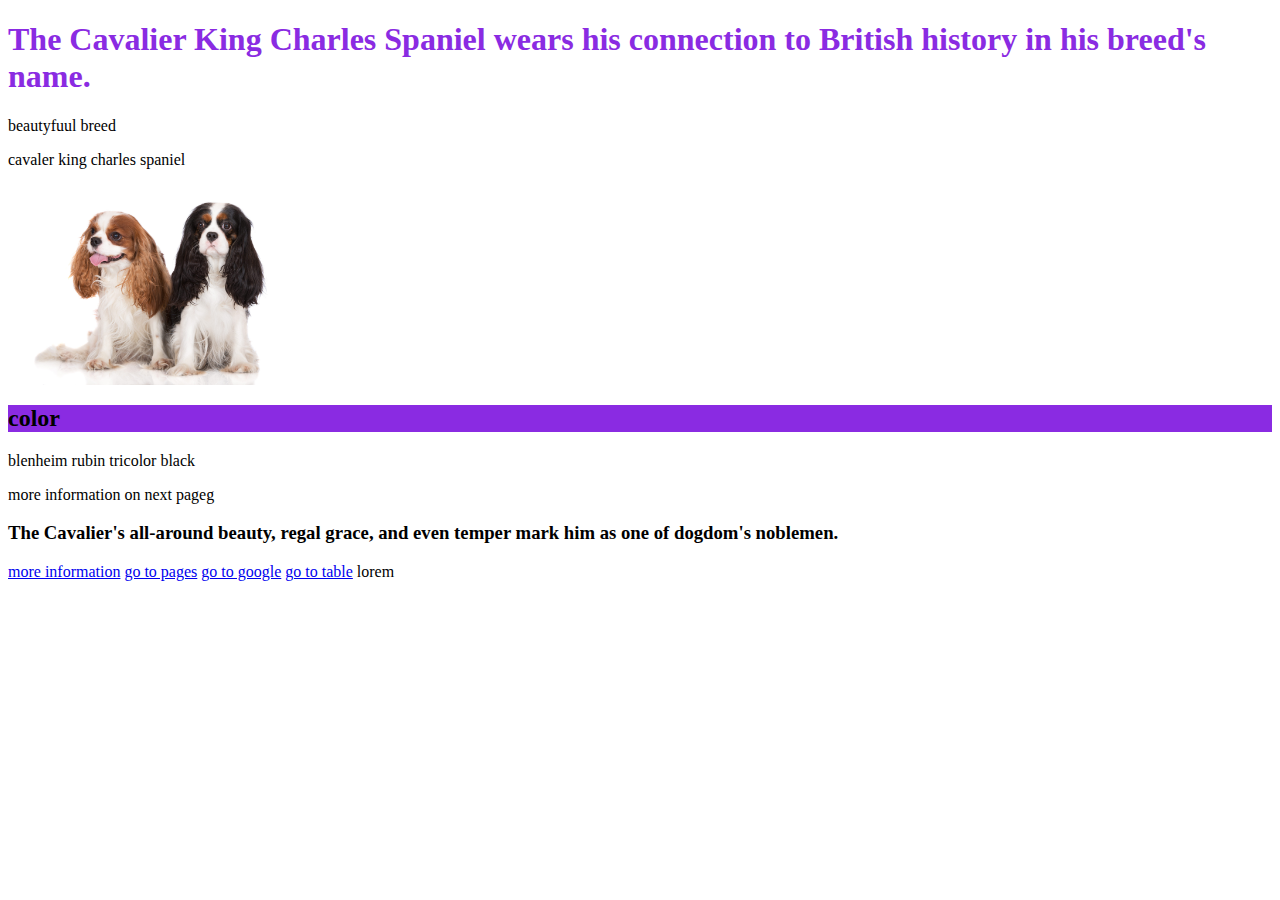
<file: index.html>
<!DOCTYPE html>
<html lang="en">
<head>
    <meta charset="UTF-8">
    <meta name="viewport" content="width=device-width, initial-scale=1.0">
    <title>cavaler king charles spaniel</title>
    <link rel="stylesheet" href="css/styles.css">
    </head>
<body>
    <div>
        <h1 style="color: blueviolet;">The Cavalier King Charles Spaniel wears his connection to British history in his breed's name.</h1>
        <p>beautyfuul breed</p>
        <p>cavaler king charles spaniel</p>
        
    <img src="images/fotolia.jpg" alt="fotolia" width="300" height="200">

        </div>
    <div>
        <h2 style="background-color: blueviolet;">color</h2>
        <span>blenheim</span>
        <span>rubin</span>
        <span>tricolor</span>
        <span>black</span>
        <p>more information on next pageg</p>
    </div>
    
    <div>
        <h3>The Cavalier's all-around beauty, regal grace, and even temper mark him as one of dogdom's noblemen.</h3>
        <a href="pages/more.html">more information</a>
        <a href="pages/page.html">go to pages</a>
        <a href="http://google.com" target="_blank">go to google</a>
        <a href="pages/table.html">go to table</a>

    lorem  
    </div>

</body>
</html>
</file>
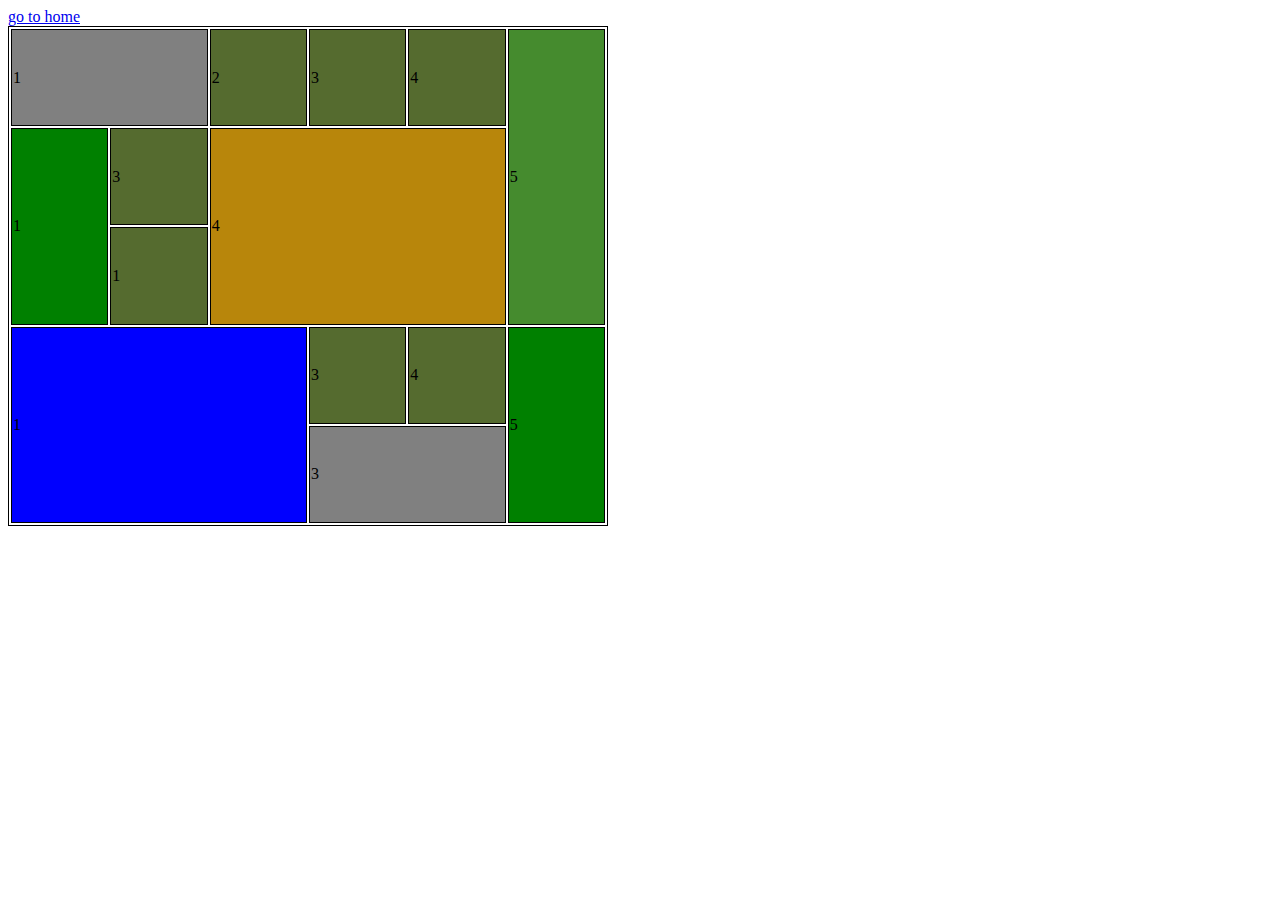
<file: table.html>
<!DOCTYPE html>
<html lang="en">
<head>
    <meta charset="UTF-8">
    <meta name="viewport" content="width=>, initial-scale=1.0">
    <title>table</title>
    <style>
        table, tr, td {
            border-collapse: separate;
            border: 1px solid black;
        }
    </style>
</head>
<body>
    <!--
        <table>
        tr - table row
        th - table head
        td - table data
        col
        colgroup
        tbody
        thead
        tfoot
        caption
    -->
    <table style="width: 600px; height: 500px;" >
    <tbody>
        <tr>
            <td colspan="2" style="background-color: gray;">1</td>
            <td style="background-color: darkolivegreen;">2</td>
            <td style="background-color: darkolivegreen;">3</td>
            <td style="background-color: darkolivegreen;">4</td>
            <td rowspan="3" style="background-color: rgb(69, 139, 46);">5</td>
        </tr>
        <tr>
            <td rowspan="2" style="background-color: green;">1</td>
            <td style="background-color: darkolivegreen;">3</td>
            <td rowspan="2" colspan="3" style="background-color: darkgoldenrod;">4</td>
        </tr>
        <tr>
            <td style="background-color: darkolivegreen;">1</td>
        </tr>
        <tr>
            <td rowspan="2" colspan="3" style="background-color: blue;">1</td>
            <td style="background-color: darkolivegreen;">3</td>
            <td style="background-color: darkolivegreen;">4</td>
            <td rowspan="2" style="background-color: green;">5</td>
        </tr>
        <tr>
            <td colspan="2" style="background-color: gray;">3</td>
        </tr>
        <a href="../index.html">go to home</a> 
    </tbody>
    </table>
</body>
</html>
</file>
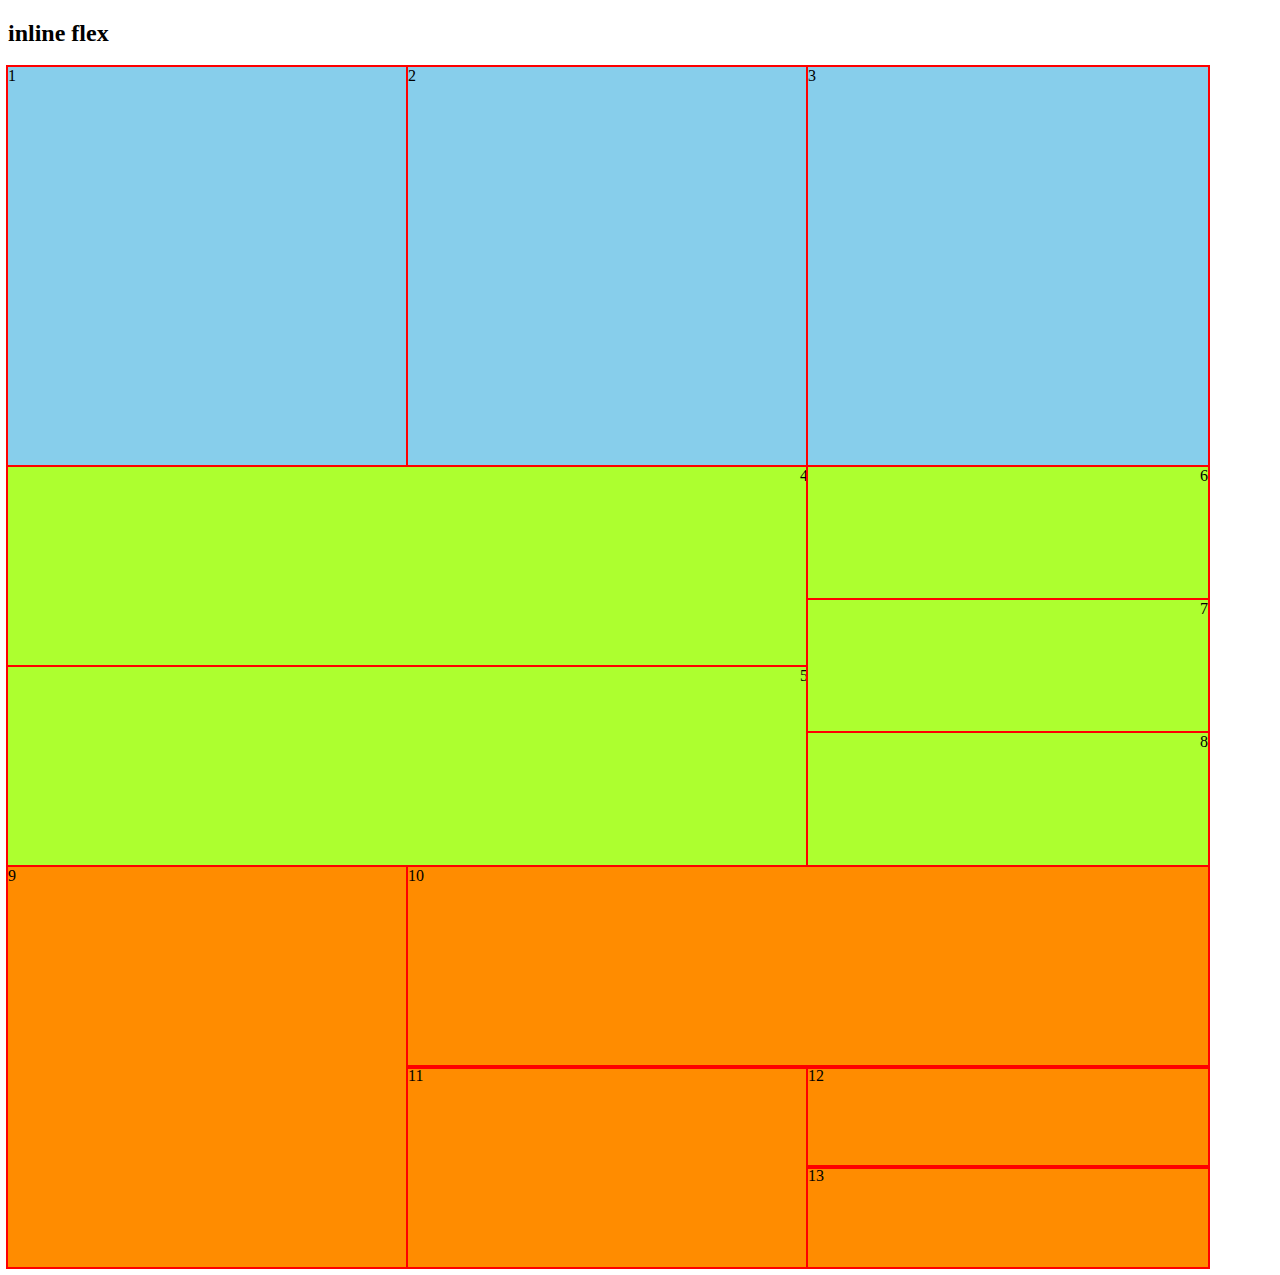
<file: pages/blok.html>
<!DOCTYPE html>
<html lang="en">
<head>
    <meta charset="UTF-8">
    <meta name="viewport" content="width=, initial-scale=1.0">
    <title>blok</title>
    <link rel="stylesheet" href="../css/styles.css">
</head>
<body>
    <h2 class="title-hidden">inline flex</h2>
    <div class="firstconteiner">
        <div>1</div>
        <div>2</div>
        <div>3</div>
    </div>
    <div class="secondconteiner">
        <div>
            <div>4</div>
            <div>5</div>
        </div>
        <div>
            <div>6</div>
            <div>7</div>
            <div>8</div>
        </div>
    </div>
    <div class="thirtconteiner">
            <div class="thirtconteiner9">9</div>
        <div>
            <div class="thirtconteiner10">10</div>
            <div class="thirtconteiner11-one">
                <div class="thirtconteiner11">11</div>
                <div class="thirtconteiner11">
                    <div class="thirtconteiner12">12</div>
                    <div class="thirtconteiner12">13</div>
                </div>
            </div>
        </div>
    </div>
</body>
</html>
</file>
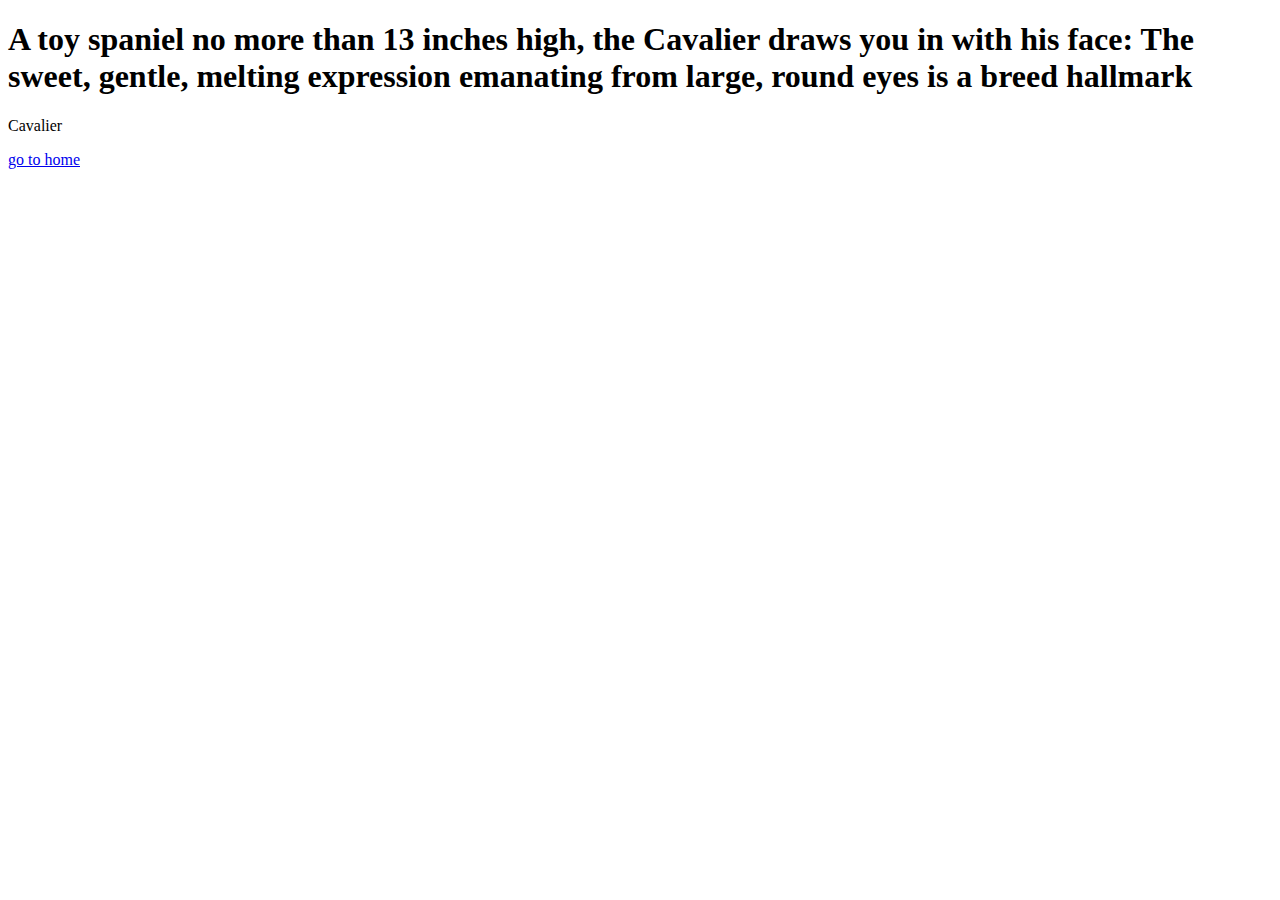
<file: pages/more.html>
<!DOCTYPE html>
<html lang="en">
<head>
    <meta charset="UTF-8">
    <meta name="viewport" content="width=device-width, initial-scale=1.0">
    <title>More information</title>
</head>
<body>
    <h1>A toy spaniel no more than 13 inches high, the Cavalier draws you in with his face: The sweet, gentle, melting expression emanating from large, round eyes is a breed hallmark</h1>
    <p>Cavalier</p>
    <a href="../index.html">go to home</a>
</body>
</html>
</file>
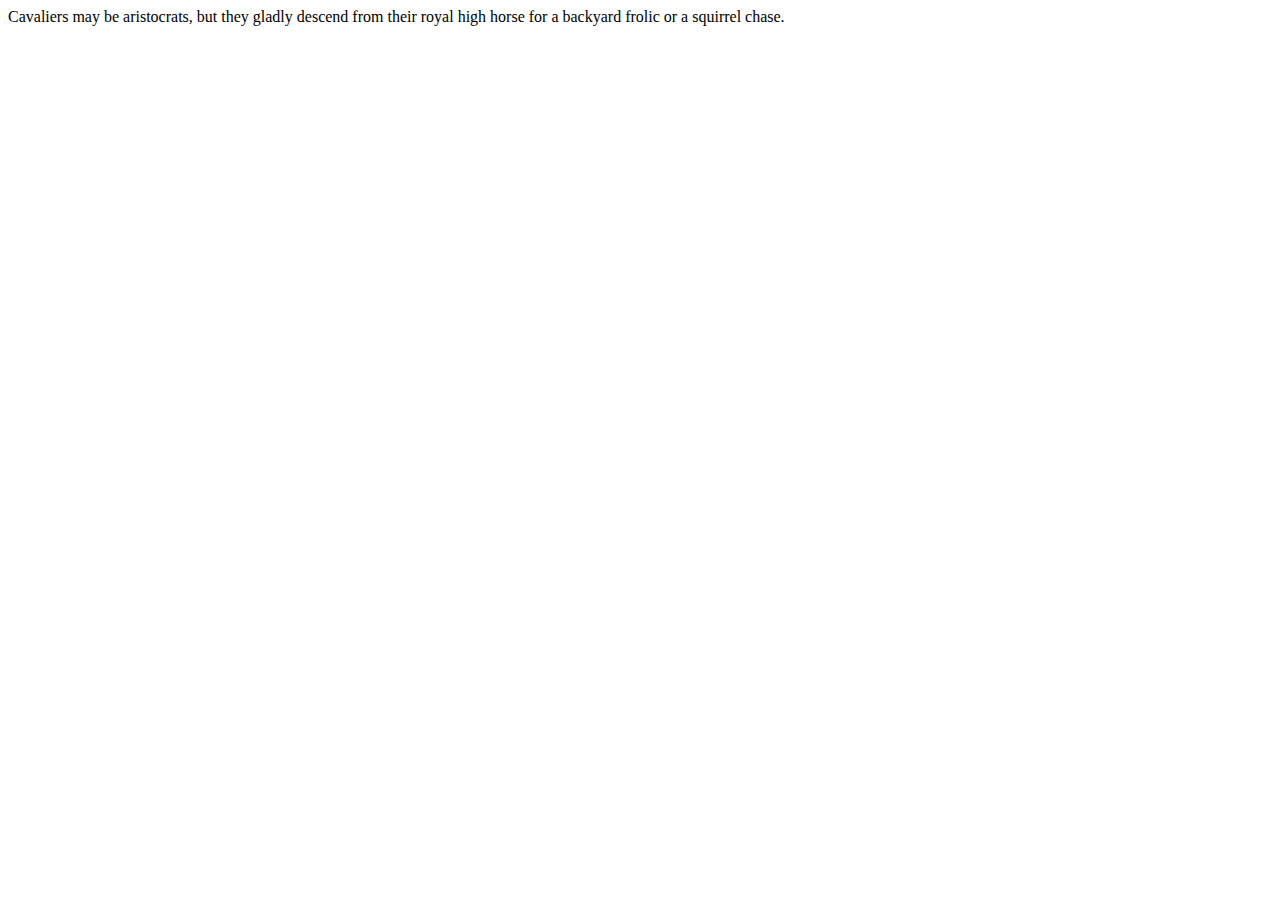
<file: pages/page.html>
<!DOCTYPE html>
<html lang="en">
<head>
    <meta charset="UTF-8">
    <meta name="viewport" content="width=device-width, initial-scale=1.0">
    <title>page</title>
</head>
<body>
    Cavaliers may be aristocrats, but they gladly descend from their royal high horse for a backyard frolic or a squirrel chase. 
</body>
</html>
</file>
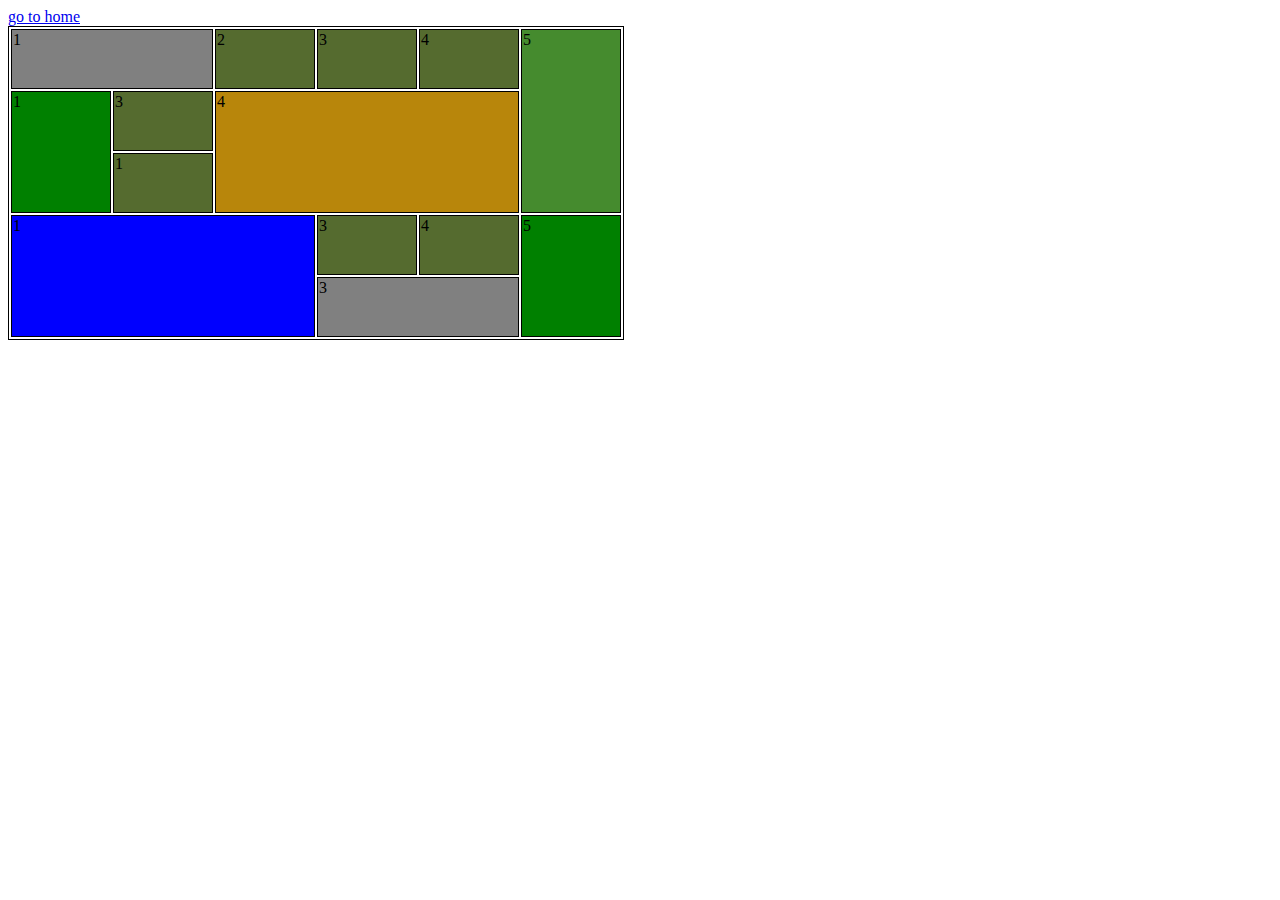
<file: pages/table.html>
<!DOCTYPE html>
<html lang="en">
<head>
    <meta charset="UTF-8">
    <meta name="viewport" content="width=device-width, initial-scale=1.0">
    <title>table</title>
    <link rel="stylesheet" href="../css/styles.css">
    <style>
        table, tr, td {
            border-collapse: separate;
            border: 1px solid black;
        }
    </style>
</head>
<body>
    <!--
        <table>
        tr - table row
        th - table head
        td - table data
        col
        colgroup
        tbody
        thead
        tfoot
        caption
    -->
    <table class="table">
    <tbody>
        <tr>
            <td colspan="2" class="bg-grey";>1</td>
            <td class="bg-bolotgreen">2</td>
            <td class="bg-bolotgreen">3</td>
            <td class="bg-bolotgreen">4</td>
            <td rowspan="3" class="bg-greenligt">5</td>
        </tr>
        <tr>
            <td rowspan="2" class="bg-green">1</td>
            <td class="bg-bolotgreen">3</td>
            <td rowspan="2" colspan="3" class="bg-yellow">4</td>
        </tr>
        <tr>
            <td class="bg-bolotgreen">1</td>
        </tr>
        <tr>
            <td rowspan="2" colspan="3" class="bg-blue">1</td>
            <td class="bg-bolotgreen">3</td>
            <td class="bg-bolotgreen">4</td>
            <td rowspan="2" class="bg-green">5</td>
        </tr>
        <tr>
            <td colspan="2" class="bg-grey">3</td>
        </tr>
        <a href="../index.html">go to home</a> 
    </tbody>
    </table>
</body>
</html>
</file>
<file: css/styles.css>
* {
    box-sizing: border-box;
    vertical-align: top;
}



td {
    width: 100px; 
    height: 60px;
}
.bg-grey {
    background: gray;
}
.bg-green {
    background: green;
}
.bg-yellow {
    background: darkgoldenrod;
}
.bg-blue {
    background: blue;
}
.bg-bolotgreen {
    background: darkolivegreen;
}
.bg-greenligt {
    background: rgb(69, 139, 46);
}

.firstconteiner {
    width: 1200px;
    display: flex;
    flex-direction: row;

}

.firstconteiner > div {
    background: skyblue;
    outline: 2px solid red;
    width: 400px;
    height: 400px;
}
.secondconteiner {
    width: 1200px;
    flex-direction: row;
    flex-wrap: nowrap;
    display: flex;
}

.secondconteiner div {
    background: greenyellow;
    outline: 2px solid red;
    display: flex;
    flex-wrap: nowrap;
    flex-direction: column;
}
.secondconteiner > div {
    display: flex;
    width: 800px;
    justify-content: flex-start;

}
.secondconteiner > div > div {
    height: 200px;
    font-size: 16px;
    align-items: flex-end;
    flex-wrap: wrap;
    flex-direction: column;
}
.secondconteiner > div + div {
width: 400px;
flex-wrap: wrap;
flex-direction: column;
}
.secondconteiner > div + div > div {
    height: 133.3px;
}

.thirtconteiner {
    width: 1200px;
    flex-direction: row;
    flex-wrap: nowrap;
    display: flex;
}
.thirtconteiner div {
    background: darkorange;
    outline: 2px solid red;
}
.thirtconteiner9 {
    flex-direction:row;
    width: 400px;
    height: 400px;
    font-size: 16px;
}
.thirtconteiner9 + div {
    width: 800px;
}
.thirtconteiner10 {
    height: 200px;
    width: 800px;
    flex-direction: row;

}
.thirtconteiner11-one  {
    flex-wrap: nowrap;
    display: flex;
}
.thirtconteiner11 {
    width: 400px;
    height: 200px;
}
.thirtconteiner12 {
    height: 100px;
}
</file>
